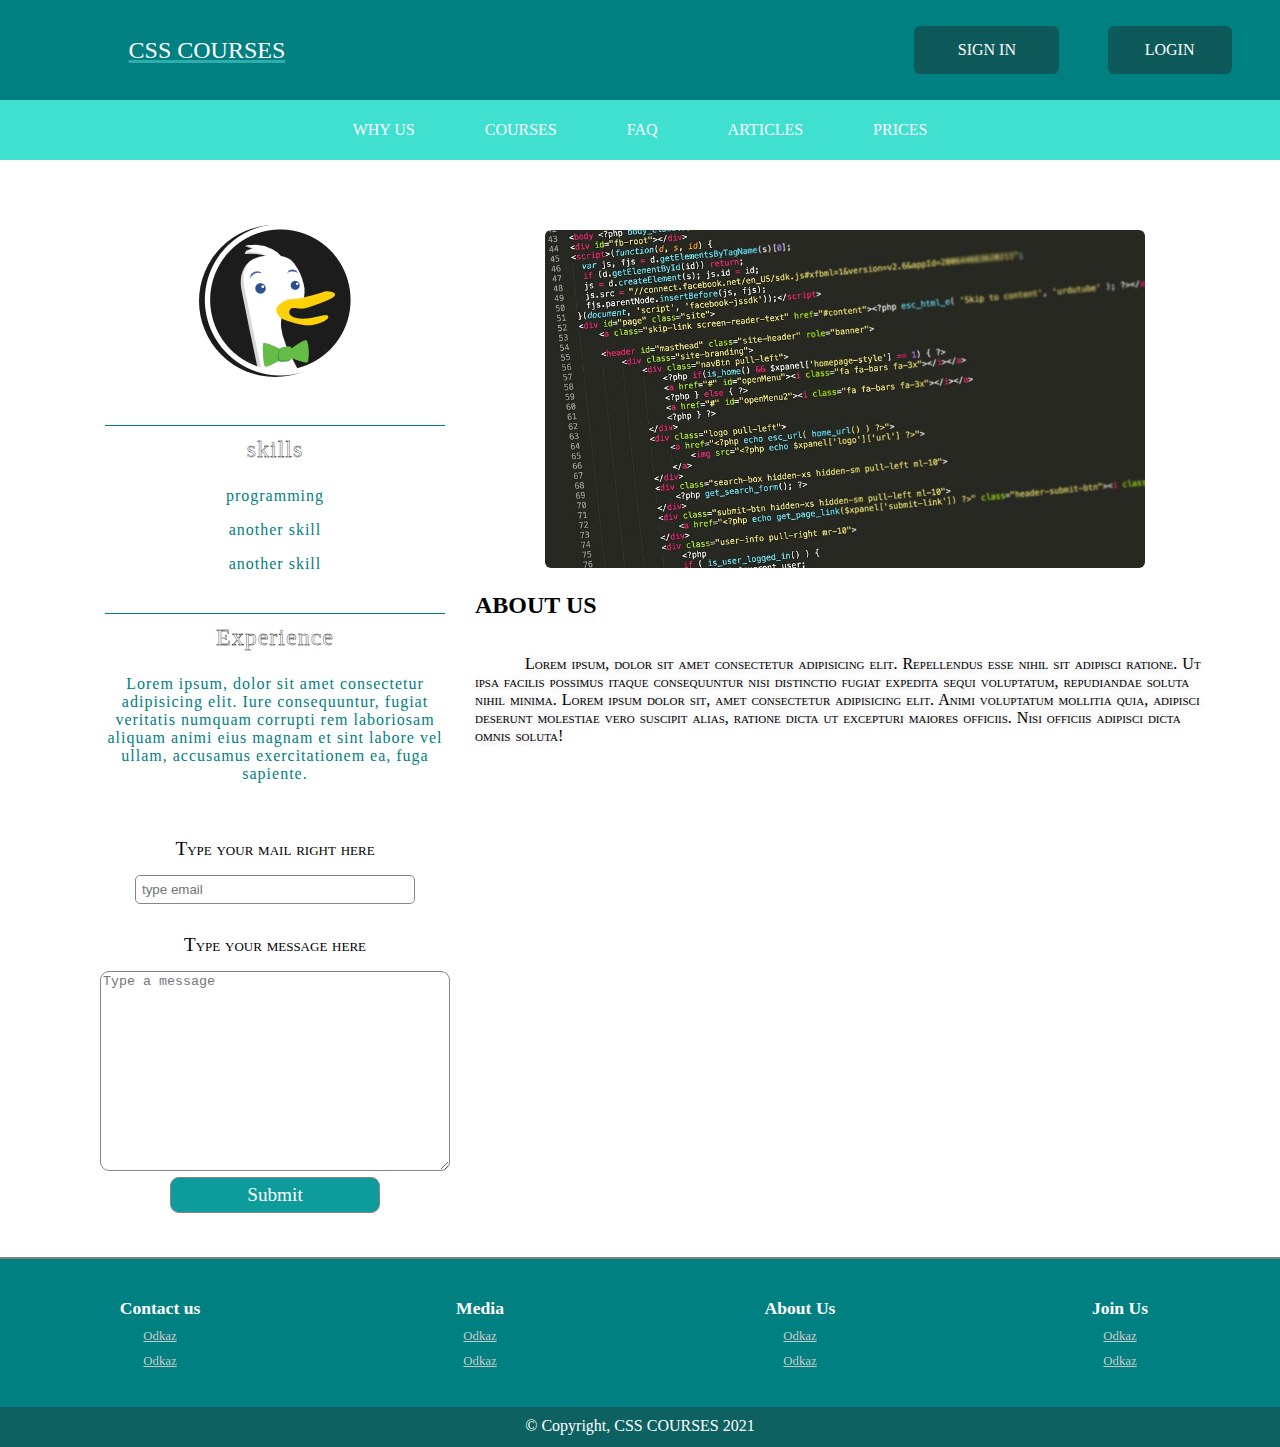
<file: index.html>
<!DOCTYPE html>
<html lang="en">

<head>
    <meta charset="UTF-8">
    <meta http-equiv="X-UA-Compatible" content="IE=edge">
    <meta name="viewport" content="width=device-width, initial-scale=1.0">
    <title>Document</title>
    <link rel="stylesheet" href="style.css">
</head>

<body>
    <header>
        <div class="brand">
            <a href="#">CSS COURSES</a>
        </div>
        <div class="space">

        </div>
        <div class="login">
            <a href="#">SIGN IN</a>
            <a href="#">LOGIN</a>
        </div>
    </header>

    <!-- zamenit a za ul li inline-flex a dat kazdemi margin -->
    
    <nav>
        <ul>
            <li>
                <a href="#">WHY US</a>
                <div class="sub-menu-1">
                    <ul>
                        <li>team</li>
                        <li>our history</li>
                        <li>your future</li>
                    </ul>
                </div>
            </li>
            <li>
                <a href="#">COURSES</a>
                <div class="sub-menu-2">
                    <ul>
                        <li>javascript</li>
                        <li>css</li>
                        <li>php</li>
                    </ul>
                </div>
            </li>
            <li>
                <a href="#">FAQ</a>
                <div class="sub-menu-3">
                    <ul>
                        <li><a href="#">what is css courses?</a></li>
                        <li> <a href="#">price</a></li>
                        <li>refound</li>
                    </ul>
                </div>
            </li>
            <li>
                <a href="#">ARTICLES</a>
                <div class="sub-menu-4">
                    <ul>
                        <li>javascript</li>
                        <li>html & css</li>
                        <li>php</li>
                    </ul>
                </div>
            </li>
            <li>
                <a href="#">PRICES</a>
                <div class="sub-menu-5">
                    <ul>
                        <li>for javascript</li>
                        <li>for css</li>
                        <li>for php</li>
                    </ul>
                </div>
            </li>
        </ul>
    </nav>


    <main>
        <div class="inner-main">
            <!-- about me -->
            <div class="section">
                <div class="photo">

                </div>
                <div class="aboutme">
                    <div class="skill">
                        <p>skills</p>
                        <p>programming</p>
                        <p>another skill</p>
                        <p>another skill</p>
                    </div>
                    <div class="prax">
                        <p>Experience</p>
                        <p>Lorem ipsum, dolor sit amet consectetur adipisicing elit. Iure consequuntur, fugiat veritatis
                            numquam corrupti rem laboriosam aliquam animi eius magnam et sint labore vel ullam,
                            accusamus exercitationem ea, fuga sapiente.</p>
                    </div>
                </div>
                <div class="form">
                    <form action="">
                        <label for="email">Type your mail right here</label>
                        <input type="email" required name="email" placeholder="type email" id="email">
                        <label for="textarea">Type your message here</label>
                        <textarea name="textarea" required id="textarea" placeholder="Type a message"
                            rows="10"></textarea>
                        <input type="submit" value="Submit">
                    </form>
                </div>
            </div>

            <!-- Some info about coding -->
            <div class="main">
                <div class="center-img">
                    <img src="images/coding-picture2.jfif" width="600px">
                </div>
                <h1>ABOUT US</h1>
                <p>Lorem ipsum, dolor sit amet consectetur adipisicing elit. Repellendus esse nihil sit adipisci
                    ratione. Ut
                    ipsa facilis possimus itaque consequuntur nisi distinctio fugiat expedita sequi voluptatum,
                    repudiandae
                    soluta nihil minima. Lorem ipsum dolor sit, amet consectetur adipisicing elit. Animi voluptatum
                    mollitia
                    quia, adipisci deserunt molestiae vero suscipit alias, ratione dicta ut excepturi maiores officiis.
                    Nisi
                    officiis adipisci dicta omnis soluta!</p>
                <br>
                <br>

                <iframe width=" 700px" height="430px"
                    alt="by Curtis Holt 'https://www.youtube.com/channel/UCzghqpGuEmk4YdVewxA79GA'"
                    src="https://www.youtube.com/embed/5HaJPpihkBI" frameborder="0"
                    allow="accelerometer; autoplay; clipboard-write; encrypted-media; gyroscope; picture-in-picture"
                    allowfullscreen></iframe>
            </div>
        </div>
    </main>

    <footer>
        <div class="contact">
            <h1>Contact us</h1>
            <a href="#">Odkaz</a>
            <a href="#">Odkaz</a>
        </div>
        <div class="media">
            <h1>Media</h1>
            <a href="#">Odkaz</a>
            <a href="#">Odkaz</a>
        </div>
        <div class="about">
            <h1>About Us</h1>
            <a href="#">Odkaz</a>
            <a href="#">Odkaz</a>
        </div>
        <div class="join">
            <h1>Join Us</h1>
            <a href="#">Odkaz</a>
            <a href="#">Odkaz</a>
        </div>
    </footer>
    <div class="copyright">
        <p>&#169; Copyright, <span>CSS COURSES 2021</span></p>
    </div>
</body>

</html>
</file>
<file: style.css>
html{
    size: 100%;
}

*:not(.login){
    box-sizing: border-box;
}

body {
    overflow-y: visible;
    margin: 0;
    height: 100%;
}

header {
    display: flex;
    flex: 0 0 100%;
    height: 100px;
    background-color: teal;
}

.brand {
    display: flex;
    flex: 1 0 30%;
}

.brand a {
    display: block;
    width: 100%;
    text-align: center;
    align-self: center;
    color: white;
    font-family: Roboto;
    font-size: 150%;
    text-decoration: underline;
    text-decoration-color: rgb(47, 172, 172) ;
    text-decoration-thickness: 3px ;
}

.space {
    display: flex;
    flex: 1 0 33%;
}

.login {
    display: flex;
    align-items: center;
    flex: 1 1 30%;
    justify-content: space-evenly;
}

.login a {
    background-color: rgb(14, 90, 90);
    padding: 15px 15px;
    width: 30%;
    font-family: Roboto;
    border-radius: 6px;
    text-align: center;
    text-decoration: none;
    color: white;
}

.login a:first-of-type {
    width: 35%;
}

nav {
    background-color: turquoise;
    text-align: center;
}

nav ul {
    display: inline-flex;
    list-style: none;
    padding: 0;
}

nav a {
    text-decoration: none;
    color: white;
}

nav ul li {
    color: white;
    font-variant: small-caps;
    font-family: Roboto;
    margin: 5px 35px ;
}

.sub-menu-1,.sub-menu-2,.sub-menu-3,.sub-menu-4,
.sub-menu-5 {
    display: none;
}

.sub-menu-1 li,.sub-menu-2 li,.sub-menu-3 li,.sub-menu-4 li,
.sub-menu-5 li {
    margin-top: 10px;
    margin-bottom: 10px;
    z-index: 99;
}

nav ul li:hover .sub-menu-1,nav ul li:hover .sub-menu-2,
nav ul li:hover .sub-menu-3,nav ul li:hover .sub-menu-4,
nav ul li:hover .sub-menu-5 {
    display: block;
    padding: 5px;
    z-index: 99;
    position: absolute;
    background-color: turquoise;
    margin-left: -60px;
}

nav ul li:hover .sub-menu-1 ul {
    display: block;
}
nav ul li:hover .sub-menu-2 ul {
    display: block;
}
nav ul li:hover .sub-menu-3 ul {
    display: block;
}
nav ul li:hover .sub-menu-4 ul {
    display: block;
}
nav ul li:hover .sub-menu-5 ul {
    display: block;
}
nav ul li:hover .sub-menu-1 {
    display: block;
    position: absolute;
}
nav ul li:hover .sub-menu-2 {
    display: block;
    position: absolute;
}
nav ul li:hover .sub-menu-3 {
    display: block;
    position: absolute;
}
nav ul li:hover .sub-menu-4 {
    display: block;
    position: absolute;
}
nav ul li:hover .sub-menu-5 {
    display: block;
    position: absolute;
}




/* body */

iframe {
    display: block;
    margin: 0 auto;
}

main {
    margin-top: 40px;
    align-self: center;
    display: flex;
    padding: 15px;
    flex: 0 0 95%;
    justify-content: center;
}

.inner-main {
    display: flex;
    flex: 0 0 79%;
}

.main {
    padding: 15px;
    display: flex;
    flex: 0 0 70%;
    flex-direction: column;
}

.center-img img {
    border-radius: 6px;
}

.center-img {
    margin: 0 auto;
}

.main h1 {
    margin: 20px 0px ;
    font-family: Roboto;
    font-weight: 700;
    font-size: 150%;
}

.main p {
    text-indent: 50px;
    font-family: Roboto;
    font-variant: small-caps;
    font-weight: 300;
    word-spacing: 1px;
    text-shadow:  1px 1px 7px rgb(199, 199, 199);
}

.section {
    display: flex;
    flex: 0 0 30%;
    padding: 10px;
    flex-wrap: wrap;
    justify-content: center;
}

.photo {
    display: block;
    height:152px;
    background-color: rgb(43, 226, 195);
    width: 152px;
    flex-direction: column;
    background-image: url(images/profile);
    background-repeat: no-repeat;
    background-position-x: center ;
    background-position-y: -38px ;
    border-radius: 100px;
}

.aboutme {
    display: flex;
    position: relative;
    flex-direction: column;
    text-align: center;
    padding: 5px;
    font-family: Roboto;
}

.aboutme p:first-of-type {
    color: rgb(255, 255, 255);
    font-size: 150%;
    border-top: 1.5px solid teal;
    padding-top: 10px;
    -webkit-text-stroke-width: 0.35px;
    -webkit-text-stroke-color: black; 
}

.skill p{
    color: teal;
    letter-spacing: 1px;
}
.prax p{
    color: teal;
    letter-spacing: 1px;
}

form {
    display: flex;
    flex-wrap: wrap;
    justify-content: center;
}

label {
    font-variant: small-caps;
    display: flex;
    flex: 0 0 100%;
    justify-content: center;
    font-family: Roboto;
    font-size: 120%;
    margin: 15px;
}

input:first-of-type {
    padding: 6px;
    margin-bottom: 15px;
    display: flex;
    border-radius: 5px ;
    border: 0.5px solid rgb(133, 133, 133);
    flex: 0 0 80%;
}

#textarea {
    border: 0.5px solid rgb(133, 133, 133);
    border-radius: 9px ;
    width: 100%;
    max-width: 450px;
    min-width: 350px; 
    height: 200px;
    -webkit-transition: height 500ms ease-out;
    -moz-transition: height 500ms ease-out;
    -o-transition: height 500ms ease-out ;
    transition: height 500ms ease-out;

}

#textarea:focus {
    height: 350px;
}

input:last-of-type {
    margin-top: 6px;
    border-radius: 9px;
    flex: 0 0 60%;
    justify-content: center;
    display: flex;
    flex-direction: row;
    padding: 6px 25px;
    color: white;
    font-family: Roboto;
    font-size: 120%;
    border: 0.5px solid rgb(133, 133, 133);
    background-color: rgb(13, 155, 155);
}

   /* footer */

footer {
    display: flex;
    flex: 0 0 100%;
    border-top: 2px solid gray;
    justify-content: space-evenly;
    background-color: #008080;
    height: 150px;
}

.contact,.about,.media,.join {
    display: flex;
    flex: 0 0 25%;
    justify-content: center;
    flex-direction: column;
}

.contact h1,
.about h1,
.media h1,
.join h1 {
    align-self: center;
    color: white;
    margin-bottom: 10px;
    font-size: 110%;
    font-family: Roboto;
}

.contact a,
.about a,
.media a,
.join a {
    align-self: center;
    font-size: 80%;
    color: rgb(201, 201, 201);
    margin-bottom: 10px;
    font-family: Roboto;
}

.copyright {
    display: flex;
    flex: 0 0 100%;
    background-color: rgb(14, 97, 97);
    justify-content: center;
    height: 40px;
}

.copyright p {
    color: white;
    margin-top:10px;
}

.copyright span {
    font-family: Roboto;
}
</file>
